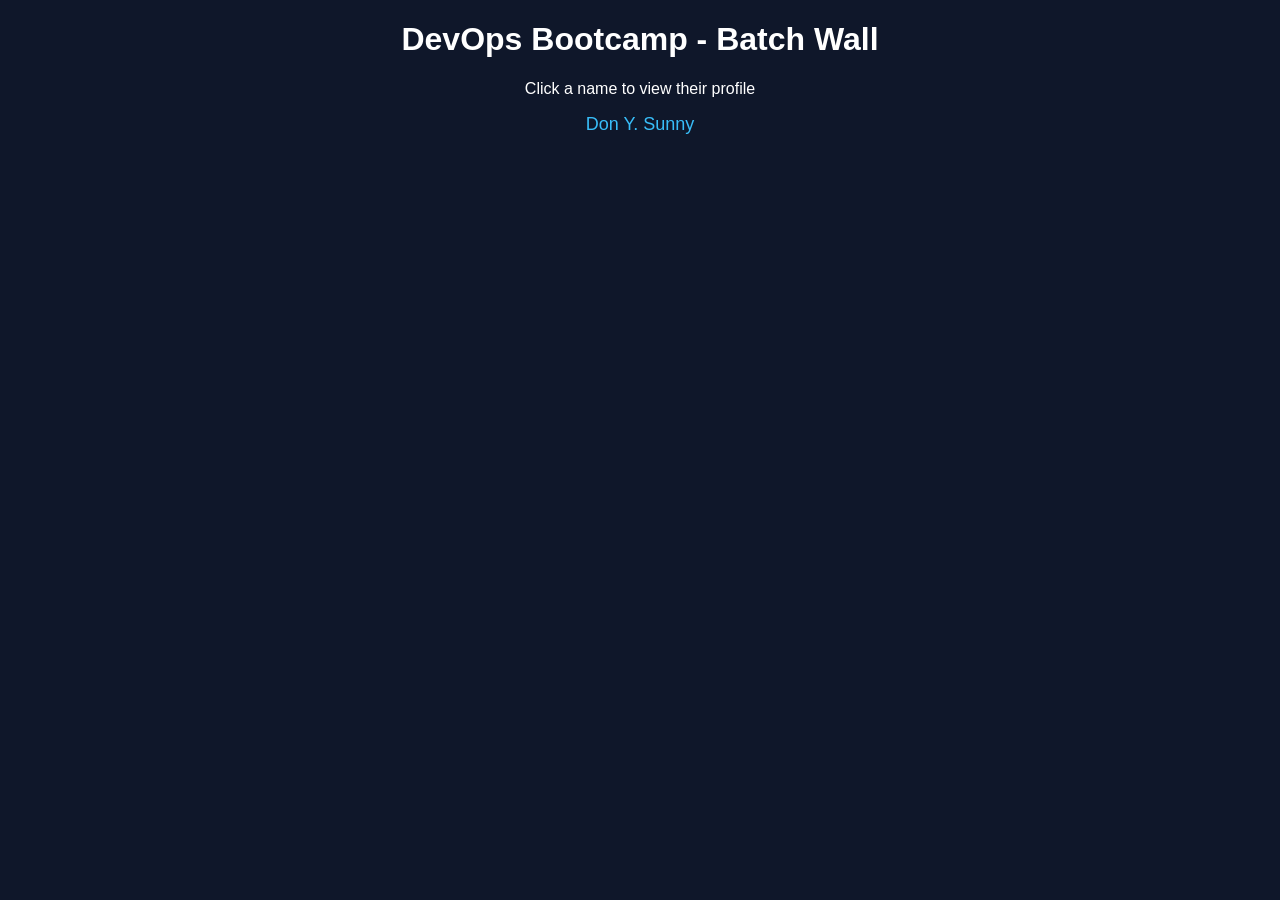
<file: index.html>
<!DOCTYPE html>
<html lang="en">
<head>
  <meta charset="UTF-8">
  <title>DevOps Batch Wall</title>
  <link rel="stylesheet" href="style.css">
</head>
<body>

  <h1>DevOps Bootcamp - Batch Wall</h1>
  <p>Click a name to view their profile</p>

  <ul id="profile-list">
    
    <!-- SAMPLE (DO NOT REMOVE) -->
    <li><a href="profiles/donysunny.html">Don Y. Sunny</a></li><!-- Updated by donysunny -->

    <!-- 👇 STUDENTS ADD THEIR NAME BELOW 👇 -->



  </ul>

</body>
</html>
</file>
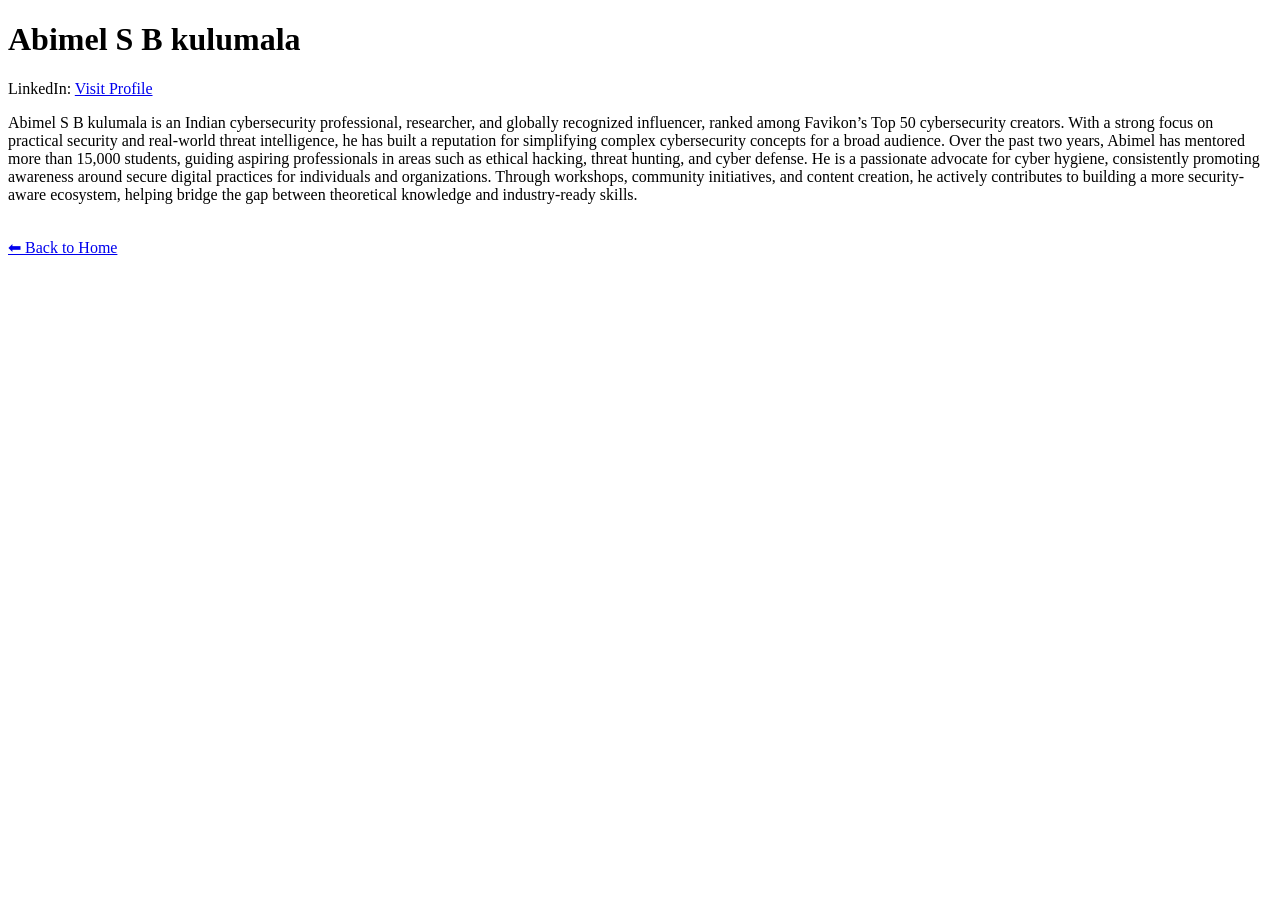
<file: profiles/abimel.html>
<!DOCTYPE html>
<html lang="en">
<head>
  <meta charset="UTF-8">
  <title>Your Name</title>


  
</head>
<body>

  <h1>Abimel S B kulumala</h1>

  <p>
    LinkedIn: 
    <a href="https://linkedin.com/in/abimelsbk" target="_blank">
      Visit Profile
    </a>
  </p>

  <p>
     Abimel S B kulumala is an Indian cybersecurity professional, researcher, and globally recognized influencer, ranked among Favikon’s Top 50 cybersecurity creators. With a strong focus on practical security and real-world threat intelligence, he has built a reputation for simplifying complex cybersecurity concepts for a broad audience.

Over the past two years, Abimel has mentored more than 15,000 students, guiding aspiring professionals in areas such as ethical hacking, threat hunting, and cyber defense. He is a passionate advocate for cyber hygiene, consistently promoting awareness around secure digital practices for individuals and organizations.

Through workshops, community initiatives, and content creation, he actively contributes to building a more security-aware ecosystem, helping bridge the gap between theoretical knowledge and industry-ready skills.

  </p>

  <br>
  <a href="../index.html">⬅ Back to Home</a>

</body>
</html>
</file>
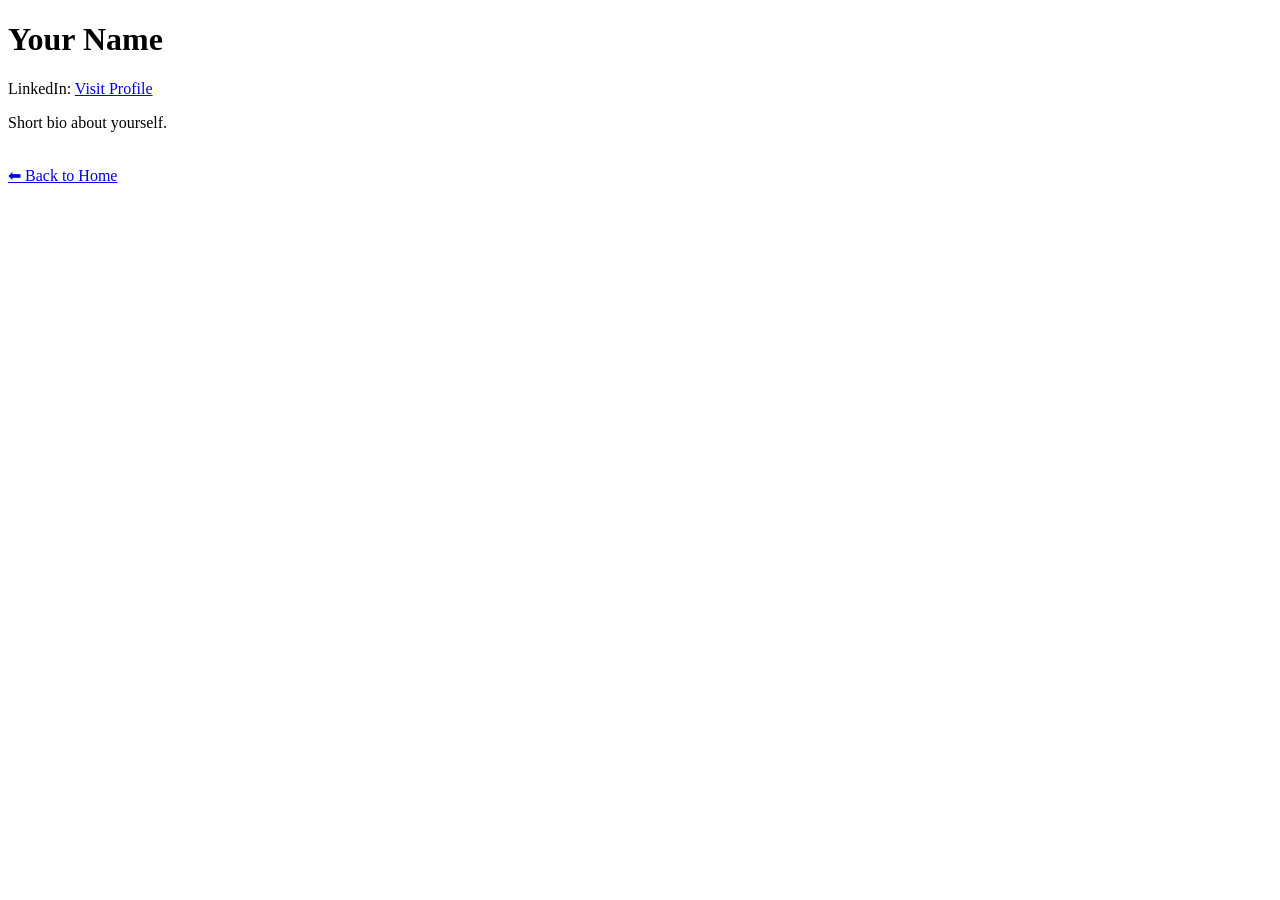
<file: profiles/donysunny.html>
<!DOCTYPE html>
<html lang="en">
<head>
  <meta charset="UTF-8">
  <title>Your Name</title>


  
</head>
<body>

  <h1>Your Name</h1>

  <p>
    LinkedIn: 
    <a href="https://linkedin.com/in/yourprofile" target="_blank">
      Visit Profile
    </a>
  </p>

  <p>
    Short bio about yourself.
  </p>

  <br>
  <a href="../index.html">⬅ Back to Home</a>

</body>
</html>
</file>
<file: style.css>
body {
  font-family: Arial, sans-serif;
  background: #0f172a;
  color: white;
  text-align: center;
}

ul {
  list-style: none;
  padding: 0;
}

li {
  margin: 10px 0;
}

a {
  color: #38bdf8;
  font-size: 18px;
  text-decoration: none;
}

a:hover {
  text-decoration: underline;
}
</file>
